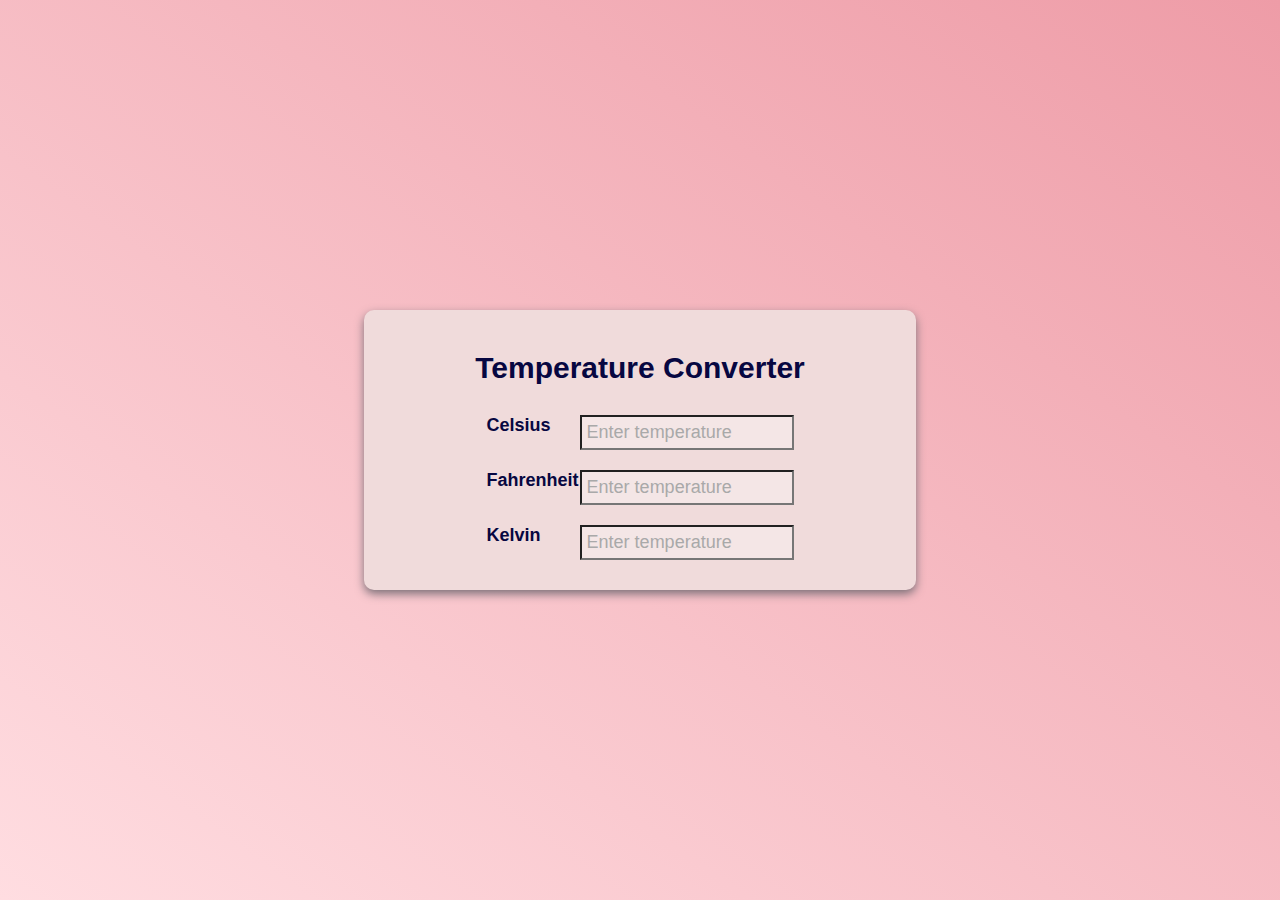
<file: CodeAlpha-Task1-Temperature converter/index.html>
<!DOCTYPE html>
<html lang="en">
<head>
    <meta charset="UTF-8">
    <meta name="viewport" content="width=device-width, initial-scale=1.0">
    <title>Temperature Converter</title>
    <link rel="stylesheet" href="style.css">
</head>
<body>
 <div class="container">
    <h1 class="heading">Temperature Converter</h1>
    <div class="temp-container">
        <label for="Celsius">Celsius</label>
        <input 
        onchange="computeTemp(event)"
        type="number" 
        name="Celsius" 
        id="Celsius" 
        class="Celsius"
        placeholder="Enter temperature">
    </div>
    <div class="temp-container">
        <label for="Fahrenheit">Fahrenheit</label>
        <input 
        onchange="computeTemp(event)"
        type="number" 
        name="Fahrenheit" 
        id="Fahrenheit" 
        class="Fahrenheit"
        placeholder="Enter temperature">
    </div>
    <div class="temp-container">
        <label for="Kelvin">Kelvin</label>
        <input 
        onchange="computeTemp(event)"
        type="number" 
        name="Kelvin" 
        id="Kelvin" 
        class="Kelvin"
        placeholder="Enter temperature">
    </div>
    
 </div>
 <script src="script.js"></script>
</body>
</html>
</file>
<file: CodeAlpha-Task1-Temperature converter/style.css>
body{
   margin: 0;
   display: flex;
   justify-content: center;
   min-height: 100vh;
   align-items: center;
   background: linear-gradient(to left bottom, #ee9ca7, #ffdde1);
   font-family: 'poppins',sans-serif;
   color: rgb(7, 7, 65);
    
}
.container{
    background-color: rgb(240, 219, 219);
    padding: 20px;
    border-radius: 10px;
    box-shadow: 0 4px 10px rgb(124, 112, 120);
    width: 40%;
    max-height: 400px;
    min-width: 350px;
    display: flex;
    flex-direction: column;
    align-items: center;
}
.heading{
    font-size: 30px;

}
.temp-container{
    width: 60%;
   padding: 10px;
   font-weight: bold;
   font-size: 18px;
}
input{
    width: 200px;
    float: right;
    padding: 5px;
    outline: none;
    background: rgba(255,255,255,0.3);
    color: rgb(7, 7, 65);
    font-size: 18px;
}

input::placeholder{
    color: darkgray;
}
</file>
